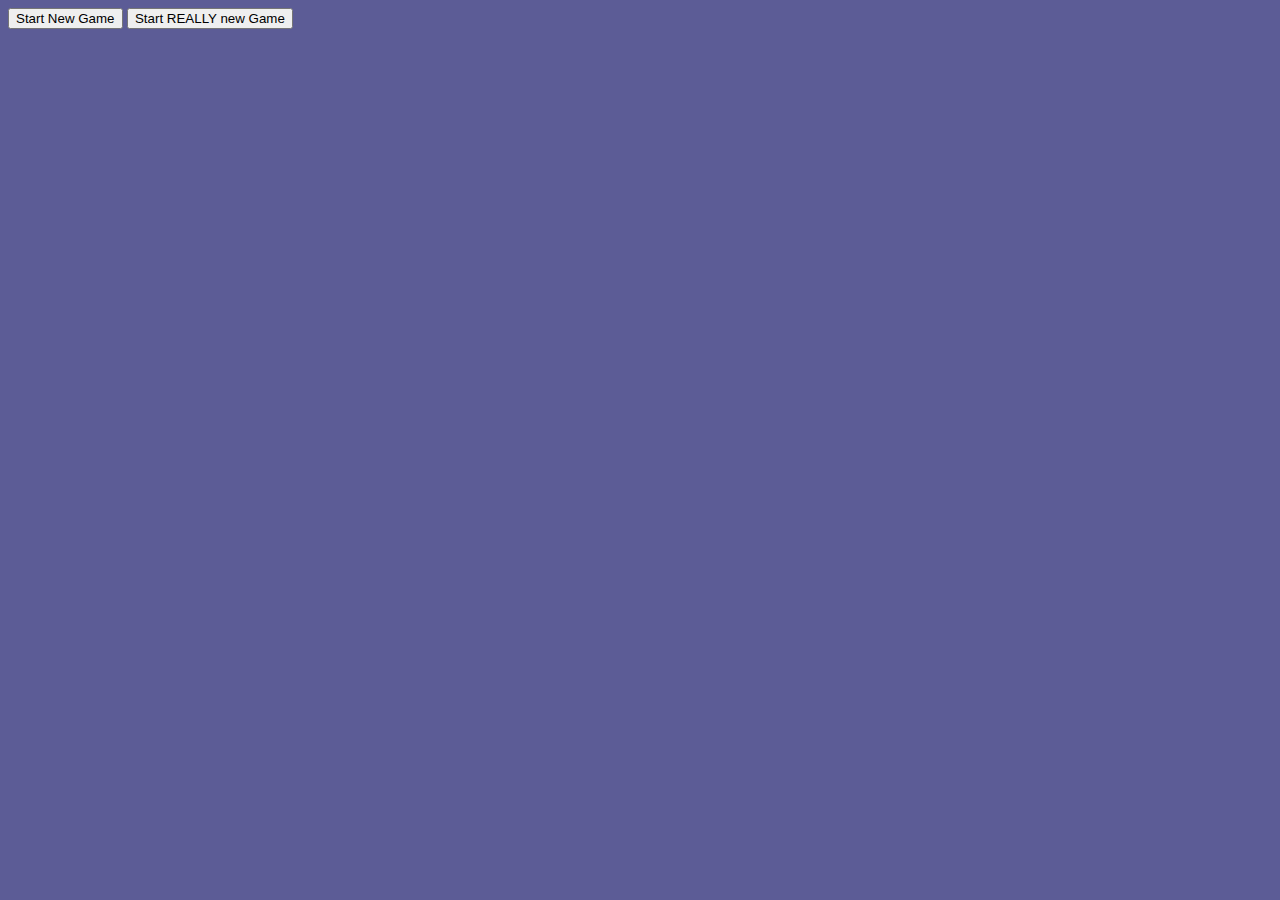
<file: index.html>
﻿<!DOCTYPE html>
<html>
<head>
    <meta charset="UTF-8">
    <title>Smite Quiz</title>
    <link rel="stylesheet" type="text/css" href="quiz.css">

</head>

<body>
<div id="startGame">
    <button type="submit" onclick="$quiz.loadGame('questions.json')" id="upload-button">Start New Game</button>
    <button type="submit" onclick="$quiz.loadNewGame('questions.json')">Start REALLY new Game</button>
</div>
<div style="display: none;" id="pointLayout">
    <table id="pointTable">
        <thead>
        <tr class="header-row">
            <td>10</td>
            <td>20</td>
            <td>30</td>
            <td>40</td>
        </tr>
        </thead>
        <tbody class="game-cell">
        </tbody>
    </table>
    <div id="question" style="display: none;">
        <button onclick="$quiz.clearAndReturn();">Back</button>
        <h3 style="display: none;" id="submitter-text" class="submitter-text">Submitted by: Drastic Actions</h3>
        <h2 id="question-text" class="question-text">What unique sword is found in Lake Cave?</h2>
        <div data-correct="false" id="1" class="answer">Insect Crush</div>
        <div data-correct="true" id="2" class="answer">Insect Crush 2</div>
        <div data-correct="false" id="3" class="answer">Insect Crush 3</div>
        <div data-correct="false" id="4" class="answer">Insect Crush 4</div>
        <div style="margin: 5px;">
            <div id="timespan"></div>
            <input type="button" value="Start" onclick="countdown()">
            <input type="button" value="Stop" onclick="cdpause()">
            <input type="button" value="Reset" onclick="cdreset()">
        </div>
        <div style="display: none;" class="right-answer-choice">RIGHT!<div class="doughnut"></div></div>
        <div style="display: none;" class="wrong-answer-choice">WRONG!
            <div class="cross"></div>
        </div>
        <div class="hiddent-content">
            <div id="question-number"></div>
            <div id="question-comment"></div>
        </div>
    </div>
</div>
    <script src="https://ajax.googleapis.com/ajax/libs/jquery/2.1.3/jquery.min.js"></script>
    <script src="quiz.js"></script>
<script>
    var add;
    var ts, timespan;
    var CCOUNT = 15;

    var t, count, isPlaying = false;

    function cddisplay() {
        // displays time in span
        document.getElementById('timespan').innerHTML = count;
    };

    function countdown() {
        // starts countdown
        cddisplay();
        if (!isPlaying) {
            isPlaying = true;
            $('#think-music')[0].play();
        }
        if (count === 0) {
            // time is up
            clearTimeout(t);
            $quiz.isCorrect(false);
            cdreset();
        } else {
            count--;
            t = setTimeout("countdown()", 1000);
        }
    };

    function cdpause() {
        // pauses countdown
        isPlaying = false;
        clearTimeout(t);
        $('#think-music')[0].pause();
    };

    function cdreset() {
        // resets countdown
        cdpause();
        $('#think-music')[0].currentTime = 0;
        count = CCOUNT;
        cddisplay();
    };

    window.onload = function() {
        cdreset();
    }
</script>
<audio id="think-music" preload>
    <source src="familythink.mp3" />
</audio>
<audio id="right-sound" preload>
    <source src="right.wav"/>
</audio>
<audio id="wrong-sound" preload>
<source src="wrong.wav" />
</audio>
</body>
</html>
</file>
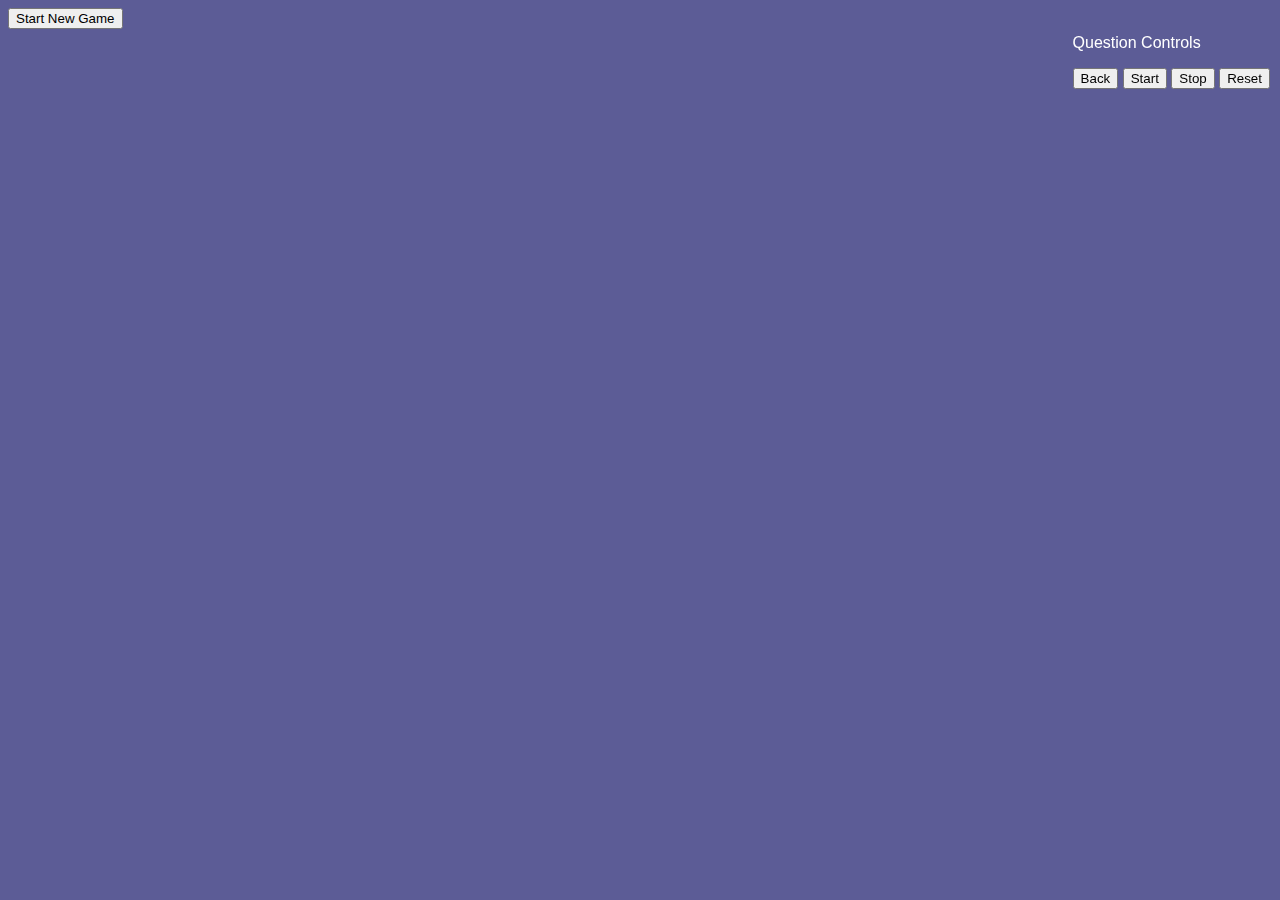
<file: quiz.html>
<!DOCTYPE html>
<html>

<head>
    <meta charset="UTF-8">
    <title>Smite Quiz v2</title>
    <link rel="stylesheet" type="text/css" href="quiz.css">
</head>

<body>
    <div id="question-controls" style="position: fixed; right: 0px;">
        <p style="color: white;">Question Controls</p>
        <button id="question-back" onclick="$quiz.clearAndReturn();">Back</button>
        <input type="button" value="Start" onclick="countdown()">
        <input type="button" value="Stop" onclick="cdpause()">
        <input type="button" value="Reset" onclick="cdreset()">
    </div>
    <div id="startGame">
        <button type="submit" onclick="$quiz.loadNewGame('questions.json')">Start New Game</button>
    </div>
    <div style="display: none;" id="pointLayout">
        <table id="pointTable">
            <thead>
                <tr class="header-row">
                    <td>10</td>
                    <td>20</td>
                    <td>30</td>
                    <td>40</td>
                </tr>
            </thead>
            <tbody class="game-cell">
                <tr>
                    <td class="game-select-question" data-question-number="0" id="question-0"></td>
                    <td class="game-select-question" data-question-number="3" id="question-3"></td>
                    <td class="game-select-question" data-question-number="6" id="question-6"></td>
                    <td class="game-select-question" data-question-number="9" id="question-9"></td>
                </tr>
                <tr>
                    <td class="game-select-question" data-question-number="1" id="question-1"></td>
                    <td class="game-select-question" data-question-number="4" id="question-4"></td>
                    <td class="game-select-question" data-question-number="7" id="question-7"></td>
                    <td class="game-select-question" data-question-number="10" id="question-10"></td>
                </tr>
                <tr>
                    <td class="game-select-question" data-question-number="2" id="question-2"></td>
                    <td class="game-select-question" data-question-number="5" id="question-5"></td>
                    <td class="game-select-question" data-question-number="8" id="question-8"></td>
                    <td class="game-select-question" data-question-number="11" id="question-11"></td>
                </tr>
            </tbody>
        </table>
        <div id="question" style="display: none;">
            <div>
                <h3 style="display: none;" class="submitter-text"><span id="question-number"></span>. Submitted by: <span id="submitter-text"></span></h3>
                <h2 id="question-text">What unique sword is found in Lake Cave?</h2>
                <table id="answers">
                    <tr>
                        <td data-correct="false" id="1" class="answer">Insect Crush</td>
                    </tr>
                    <tr>
                        <td data-correct="true" id="2" class="answer">Insect Crush 2</td>
                    </tr>
                    <tr>
                        <td data-correct="false" id="3" class="answer">Insect Crush 3</td>
                    </tr>
                    <tr>
                        <td data-correct="false" id="4" class="answer">Insect Crush 4</td>
                    </tr>
                </table>
                <div style="margin: 5px;">
                    <div id="timespan"></div>
                </div>
                <div style="display: none;" class="right-answer-choice">RIGHT!
                    <div class="doughnut"></div>
                </div>
                <div style="display: none;" class="wrong-answer-choice">WRONG!
                    <div class="cross"></div>
                </div>
                <div class="hiddent-content">
                    <div id="question-comment"></div>
                </div>
            </div>
        </div>
    </div>
    <script src="https://ajax.googleapis.com/ajax/libs/jquery/2.1.3/jquery.min.js"></script>
    <script src="quiz.js"></script>
    <script>
        var add;
    var ts, timespan;
    var CCOUNT = 15;
    var t, count, isPlaying = false;
    function cddisplay() {
        // displays time in span
        document.getElementById('timespan').innerHTML = count;
    };
    function countdown() {
        // starts countdown
        cddisplay();
        if (!isPlaying) {
            isPlaying = true;
            $('#think-music')[0].play();
        }
        if (count === 0) {
            // time is up
            clearTimeout(t);
            $quiz.isCorrect(false);
            cdreset();
        } else {
            count--;
            t = setTimeout("countdown()", 1000);
        }
    };
    function cdpause() {
        // pauses countdown
        isPlaying = false;
        clearTimeout(t);
        $('#think-music')[0].pause();
    };
    function cdreset() {
        // resets countdown
        cdpause();
        $('#think-music')[0].currentTime = 0;
        count = CCOUNT;
        cddisplay();
    };
    window.onload = function() {
        cdreset();
    }

    </script>
    <audio id="think-music" preload>
        <source src="familythink.mp3" />
    </audio>
    <audio id="right-sound" preload>
        <source src="right.mp3" />
    </audio>
    <audio id="wrong-sound" preload>
        <source src="wrong.mp3" />
    </audio>
</body>

</html>
</file>
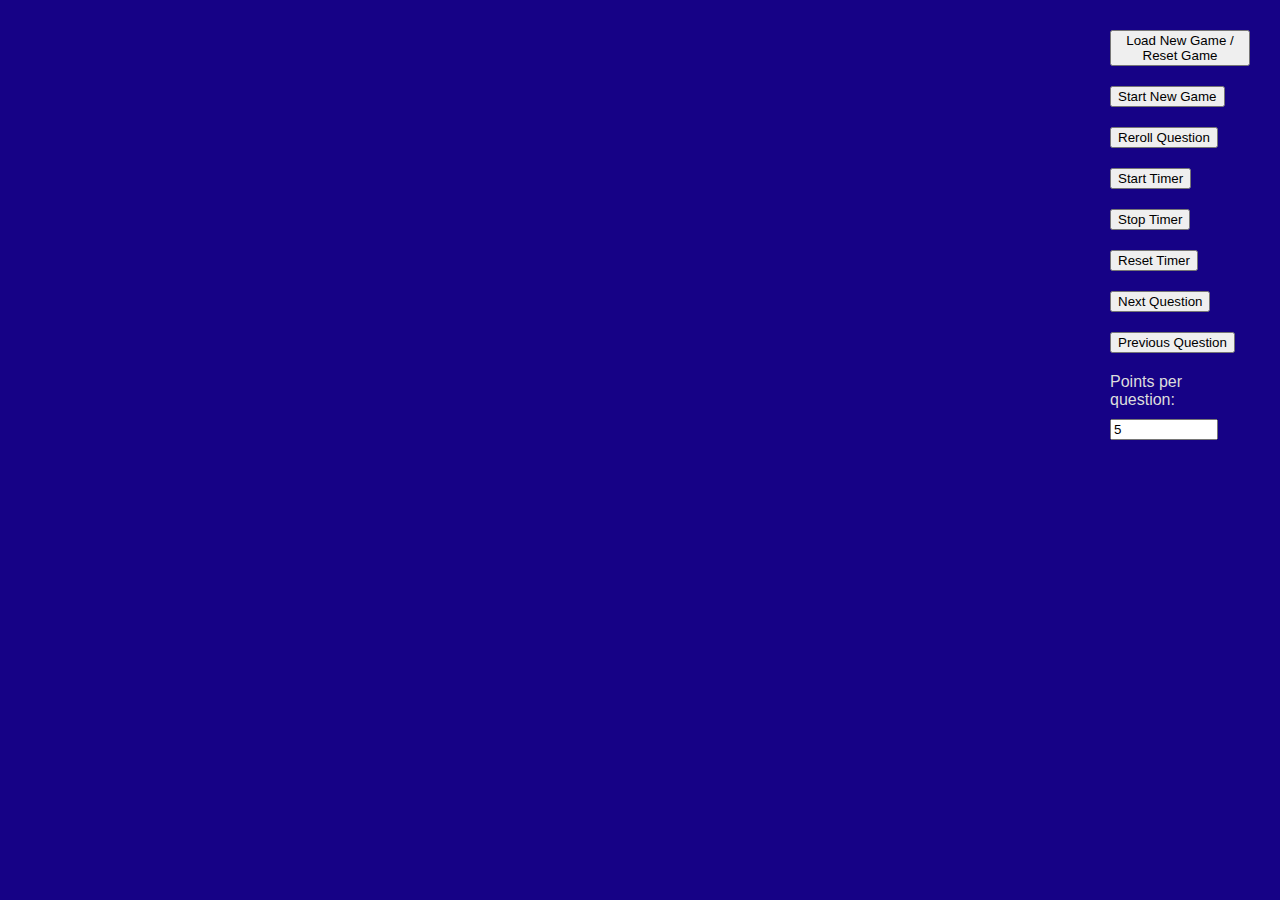
<file: quizblitz.html>
﻿<!DOCTYPE html>
<html>

<head>
    <meta charset="UTF-8">
    <title>Smite Quizzler Blitz</title>
    <link rel="stylesheet" type="text/css" href="quizblitz.css">
    <link href='https://fonts.googleapis.com/css?family=VT323' rel='stylesheet' type='text/css'>
</head>

<body>

    <main class="main">
        <div class="sidebar">
            <div class="question-button">
                <button type="submit" onclick="$quizblitz.loadNewGame('questions.json')">Load New Game / Reset Game</button>
            </div>
            <div class="question-button">
                <button type="submit" onclick="$quizblitz.startNewGame()">Start New Game</button>
            </div>
            <div class="question-button">
                <button type="submit" onclick="$quizblitz.rerollQuestion()">Reroll Question</button>
            </div>
            <div class="question-button">
                <input type="button" value="Start Timer" onclick="countdown()">
            </div>
            <div class="question-button">
                <input type="button" value="Stop Timer" onclick="cdpause()">
            </div>
            <div class="question-button">
                <input type="button" value="Reset Timer" onclick="cdreset()" />
            </div>
            <div class="question-button">
                <button type="submit" onclick="$quizblitz.nextQuestion()">
                    Next Question
                </button>
            </div>
            <div class="question-button">
                <button type="submit" onclick="$quizblitz.previousQuestion()">
                    Previous Question
                </button>
            </div>
            <div class="question-button">
                <p>Points per question: </p>
                <input style="width: 100px;" type="number" id="points-per-question" value="5" />
            </div>
            <div class="normal-text" style="margin: 5px;">
                <div id="question-comment"></div>
            </div>
        </div>

        <div style="display: none;" class="main-content">
            <div class="game-board">
                <div class="questions">
                    <div style="display: none;" id="title-screen">
                        <h1 class="title-title">Quizzler Blitz</h1>
                        <h2 id="quiz-open-text" class="title-title"></h2>
                    </div>
                    <div style="display: none;" id="question-template">
                        <h2 id="question-title">Q#285: Where are they now?</h2>
                        <div class="other-info">
                            <h3 style="display: none; text-align: center;" class="submitter-text">Submitted by: <span id="submitter-text"></span></h3>
                        </div>
                        <h3 id="question-text">Which of these characters is least likely to start a car wash business in Delaware in 2018?</h3>
                        <div class="answers-container">
                            <table id="answers">
                                <tr>
                                    <td data-correct="false" id="1" class="answer">Insect Crush</td>
                                </tr>
                                <tr>
                                    <td data-correct="true" id="2" class="answer">Insect Crush 2</td>
                                </tr>
                                <tr>
                                    <td data-correct="false" id="3" class="answer">Insect Crush 3</td>
                                </tr>
                                <tr>
                                    <td data-correct="false" id="4" class="answer">Insect Crush 4</td>
                                </tr>
                            </table>
                            <div class="timer">
                                <div id="timespan"></div>
                            </div>
                        </div>
                    </div>
                </div>
                <div class="completed-answers">
                    <div class="question-bubble-outline">
                        <div class="question-bubble" id="question-bubble-0">
                            <div id="question-point-total-0"></div>
                        </div>
                    </div>
                    <div class="question-bubble-outline">
                        <div class="question-bubble" id="question-bubble-1">
                            <div id="question-point-total-1"></div>
                        </div>
                    </div>
                    <div class="question-bubble-outline">
                        <div class="question-bubble" id="question-bubble-2">
                            <div id="question-point-total-2"></div>
                        </div>
                    </div>
                    <div class="question-bubble-outline">
                        <div class="question-bubble" id="question-bubble-3">
                            <div id="question-point-total-3"></div>
                        </div>
                    </div>
                </div>
            </div>
        </div>
    </main>
<script src="https://ajax.googleapis.com/ajax/libs/jquery/2.1.3/jquery.min.js"></script>
<script src="quizblitz.js"></script>
<script>
    var add;
    var ts, timespan;
    var CCOUNT = 15;
    var t, count, isPlaying = false;

    function cddisplay() {
        // displays time in span
        document.getElementById('timespan').innerHTML = count;
    };

    function countdown() {
        // starts countdown
        
        cddisplay();
        if (!isPlaying) {
            isPlaying = true;
            $('.timer').show();
            $('#think-music')[0].play();
        }
        if (count === 0) {
            // time is up
            clearTimeout(t);
            $quizblitz.isCorrect(false);
            cdreset();
        } else {
            count--;
            t = setTimeout("countdown()", 1000);
        }
    };

    function cdpause() {
        // pauses countdown
        isPlaying = false;
        clearTimeout(t);
        $('#think-music')[0].pause();
    };

    function cdreset() {
        // resets countdown
        $('.timer').hide();
        cdpause();
        $('#think-music')[0].currentTime = 0;
        count = CCOUNT;
        cddisplay();
    };

    window.onload = function() {
        cdreset();
    }

</script>
<audio id="think-music" preload>
    <source src="familythink.mp3"/>
</audio>
<audio id="right-sound" preload>
    <source src="right.mp3"/>
</audio>
<audio id="wrong-sound" preload>
    <source src="wrong.mp3"/>
</audio>
</body>

</html>
</file>
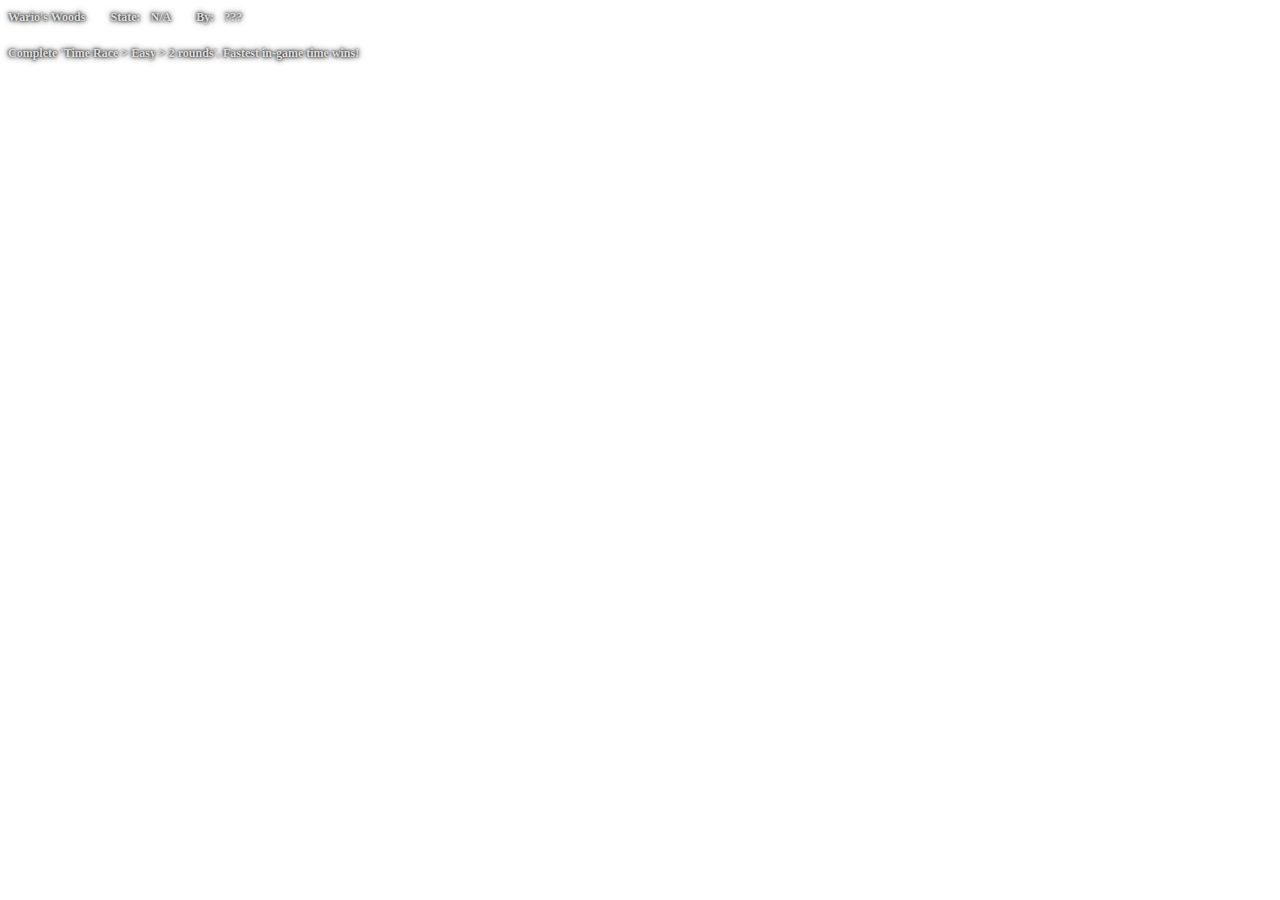
<file: vgcfb.html>
<!DOCTYPE html>
<html>
<head>

    <title>Team Battles</title>
    <meta name=viewport content="width=device-width, initial-scale=1.0, maximum-scale=1.0, user-scalable=no">
    <link href='https://fonts.googleapis.com/css?family=Sigmar+One' rel='stylesheet' type='text/css'>
    <style>
 
        body {
            background-color: rgba(0, 0, 0, 0);
            overflow: hidden;
        }
		
        div .info{
			color: #dddddd;
			text-shadow: 0 0 3px #000000, 0 0 6px #000000;
            display: block;
            float: left;
			font-size: 12px;
			font-family: Verdana;
			height: 12px;
			padding-top: 2px;
        }
    </style>
</head>
<body>
    <audio autoplay>
        <source src="Ding.mp3" type="audio/mpeg">
    </audio>
    <div class="spacer"></div>
 
    <div id="navContent">
<div style="width:360px;height:110px;">
 <div style = "width: 100%; height: 100%;display: inline-block;">
 
				<div class ="info" style="padding-left: 0px; font-weight: bold;" id="0-game-name">Game</div>

				<div class ="info" style="padding-left: 25px; font-weight: bold;">State: </div>
				<div class = "info" style="padding-left: 10px;font-weight: bold;" id="state-slot">None</div>
				<div class ="info" style="padding-left: 25px; font-weight: bold;">By: </div>
				<div class = "info" style="padding-left: 10px;font-weight: bold;" id="submitter">Name</div>				
				<div class = "info" style="width: 10px;"></div>
			
				<br><br>

			<!-- <div class ="info" style="font-weight: bold;">Details: </div> !-->
                <div class ="info" style="padding-left: 0px;font-weight: bold;"id="challenge-details">Stuff</div>
				
			<!--	<div class ="info" style="padding-left: 0px; font-weight: bold;" id="0-challenge">TB#</div>!-->

			<!---	<div class = "info" style="width: 10px; border-right: thick double #888888; border-bottom: thick double #888888;border-top: thick double #888888;"></div> !-->
    </div>
</div>
	
<script src="https://ajax.googleapis.com/ajax/libs/jquery/2.1.3/jquery.min.js"></script>
<script>
    var isCalled = false;
	function isNotGenesis(value) {
		return value.GameConsole.indexOf("Genesis") <= -1;
	}
	function isSaveState(value) {
		return value.SaveStateDownloadLocation.indexOf("X") > -1;
	}
    $challenge = {
        loadJSON: function (path, callback) {
            var xobj = new XMLHttpRequest();
            xobj.overrideMimeType("application/json");
            xobj.open('GET', path, true);
            xobj.onreadystatechange = function () {
                if (xobj.readyState == 4 && xobj.status == "200") {
                    callback(xobj.responseText);
                }
            };
            xobj.send(null);
        },
        loadGame: function (path) {
            if (!isCalled) {
                isCalled = true;
                $challenge.loadJSON(path, function (response) {
                    var challenges = JSON.parse(response);
					var filteredChallenges = challenges.filter(isNotGenesis);
				    filteredChallenges = filteredChallenges.filter(isSaveState);
                    // $('#navContent')
                    for (var i = 0; i < 1; i++) {
                        var challenge = filteredChallenges[Math.floor(Math.random() * filteredChallenges.length)];
                        $('#' + i + '-game-name').text(challenge.GameTitle);
						$('#' + i).text(challenge.GameTitle);
						$('#' + i + '-challenge').text(challenge.TBKey);
						$('#game-console').text(challenge.GameConsole)
						$('#submitter').text(challenge.Submitter)
						$('#challenge-details').text(challenge.ChallengeDetails)
						$('#state-slot').text(challenge.Stateslot)
                    }
                });
            }
        }
    }
    window.onload = function () {
        $challenge.loadGame('TB challenges.json');
    }
</script>
</body>
</html>
</file>
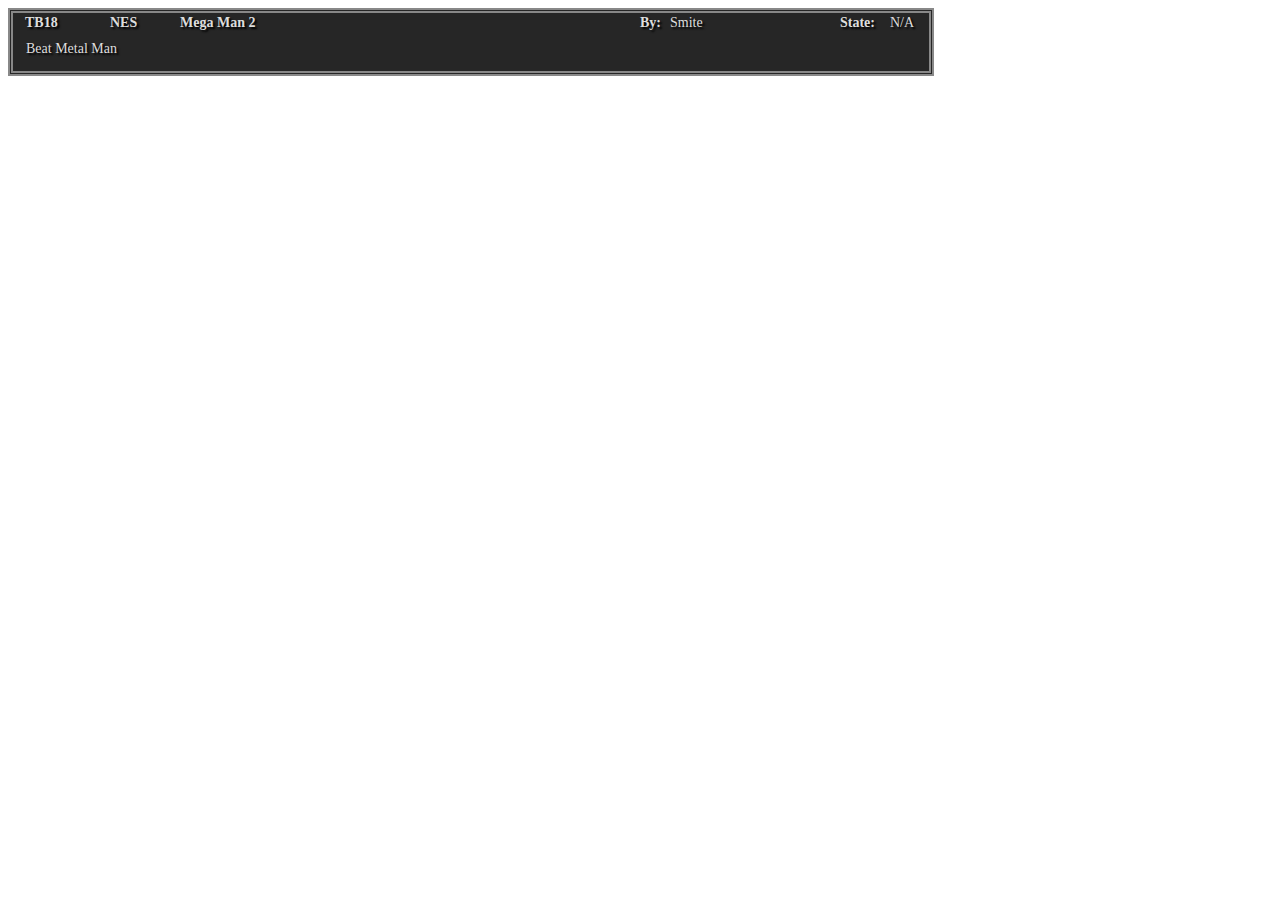
<file: vgctb.html>
<!DOCTYPE html>
<html>
	<head>

		<title>Team Battles</title>
		<meta name=viewport content="width=device-width, initial-scale=1.0, maximum-scale=1.0, user-scalable=no">
		<link href='https://fonts.googleapis.com/css?family=Sigmar+One' rel='stylesheet' type='text/css'>
		<style>

			body {
				background-color: rgba(0, 0, 0, 0);
				overflow: hidden;
			}

			div .info{
				color: #dddddd;
				text-shadow: 2px 2px 2px #000000;
				display: block;
				float: left;
				font-size: 14px;
				font-family: Verdana;
				height: 20px;
				padding-top: 2px;
				background-color: rgba(0, 0, 0, .0);
			}

			#challenge-details {
				position: absolute;
				top: 35px;
				padding: 16px 3px 3px 3px;
				height: auto;
				width: 890px;
				transform: translateY(-30%);
			}

			#\30-challenge {
				font-weight: bold;
				position: absolute;
				left: 25px;
			}
			#game-console {
				font-weight: bold;
				position: absolute;
				left: 110px;
			}
			#\30-game-name {
				font-weight: bold;
				position: absolute;
				left: 180px;
			}
			#by-heading {
				font-weight: bold;
				position: absolute;
				left: 640px;
			}
			#submitter {
				position: absolute;
				left: 670px;
			}
			#state-heading {
				font-weight: bold;
				position: absolute;
				left: 840px;
			}
			#state-slot {
				position: absolute;
				left: 890px;
			}

			#navContent {
				transition-property: opacity;
				transition-duration: 0.5s;
			}
		</style>
	</head>
	<body>
		<audio autoplay>
			<source src="Ding.mp3" type="audio/mpeg">
		</audio>
		<div class="spacer"></div>

		<div id="navContent">
			<div style="width:1280px;">
				<div style = "width: 70%; height: 58px; display: inline-block; padding-left: 10px; padding-right: 10px; border: thick double #888888;background-color: rgba(0, 0, 0, .85);">

					<div class="info" id="0-challenge">TB#</div>
					<div class="info" id="game-console"></div>
					<div class="info" id="0-game-name">Game</div>

					<div class="info" id="by-heading">By: </div>
					<div class="info" id="submitter">Name</div>

					<div class="info" id="state-heading">State: </div>
					<div class="info" id="state-slot">None</div>				

					<div class="info" id="challenge-details">Stuff</div>
				</div>
			</div>
		</div>

		<script src="https://ajax.googleapis.com/ajax/libs/jquery/2.1.3/jquery.min.js"></script>
		<script>
			var isCalled = false;
			function isNotGenesis(value) {
				return value.GameConsole.indexOf("Genesis") <= -1;
			}
			function isSaveState(value) {
				return value.SaveStateDownloadLocation.indexOf("X") > -1;
			}
			$challenge = {
				loadJSON: function (path, callback) {
					var xobj = new XMLHttpRequest();
					xobj.overrideMimeType("application/json");
					xobj.open('GET', path, true);
					xobj.onreadystatechange = function () {
						if (xobj.readyState == 4 && xobj.status == "200") {
							callback(xobj.responseText);
						}
					};
					xobj.send(null);
				},
				loadGame: function (path) {
					if (!isCalled) {
						isCalled = true;
						$challenge.loadJSON(path, function (response) {
							var challenges = JSON.parse(response);
							var filteredChallenges = challenges.filter(isNotGenesis);
							filteredChallenges = filteredChallenges.filter(isSaveState);
							// $('#navContent')
							for (var i = 0; i < 1; i++) {
								var challenge = filteredChallenges[Math.floor(Math.random() * filteredChallenges.length)];
								$('#' + i + '-game-name').text(challenge.GameTitle);
								$('#' + i).text(challenge.GameTitle);
								$('#' + i + '-challenge').text(challenge.TBKey);
								$('#game-console').text(challenge.GameConsole);
								$('#submitter').text(challenge.Submitter);
								$('#challenge-details').text(challenge.ChallengeDetails);
								$('#state-slot').text(challenge.Stateslot);
							}
						});
					}
				}
			};
			window.onload = function () {
				setTimeout(function () {
					$('#navContent')[0].style.opacity = 0;
				}, 240000);
				$challenge.loadGame('TB challenges.json');
			};
		</script>
	</body>
</html>
</file>
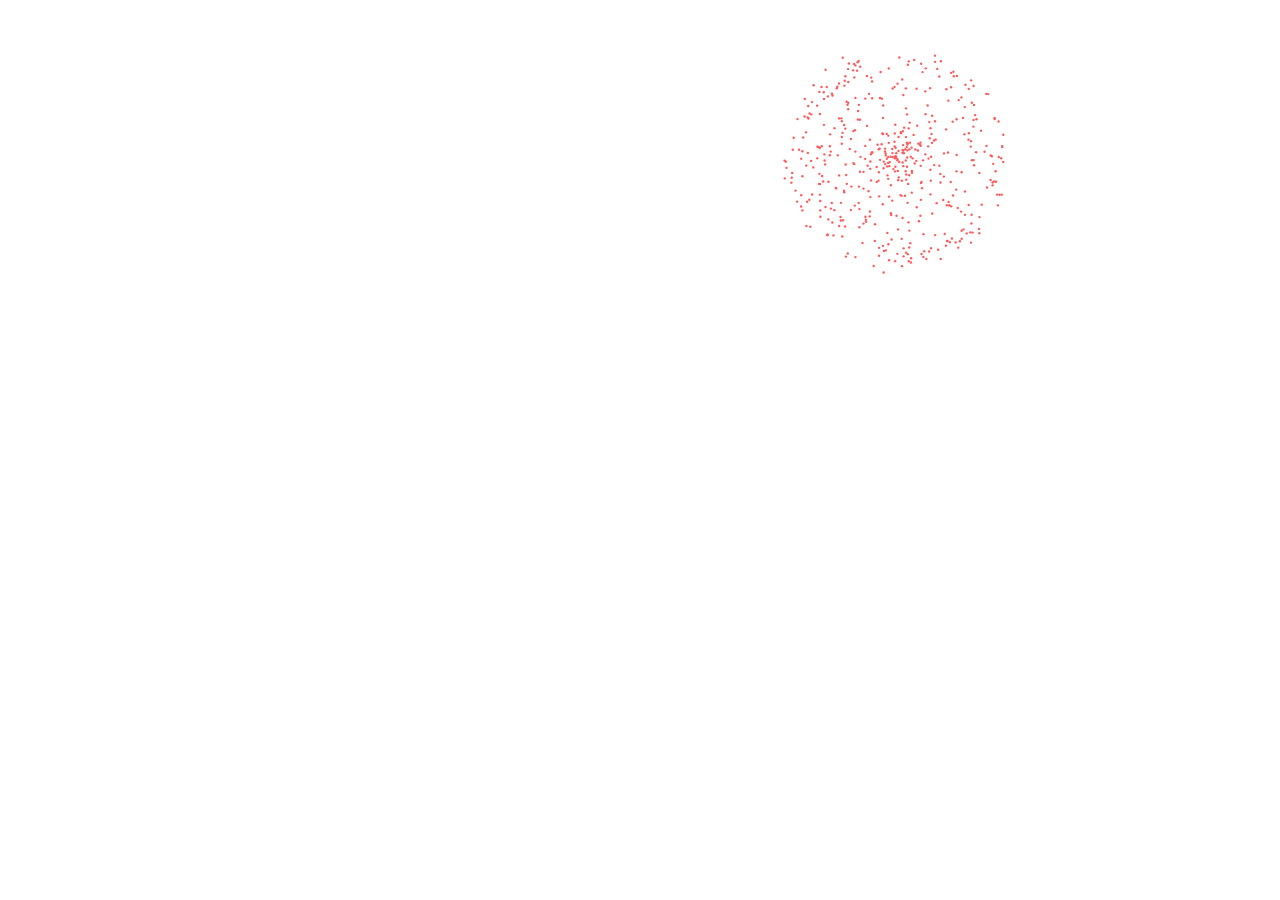
<file: victory/red.html>
<!DOCTYPE HTML>
<html>
  <head>
    <meta charset="UTF-8">
    <title>Victory</title>
    <link rel="stylesheet" type="text/css" href="victory.css">
  </head>
  <body>
    <div id="viewport" style="width: 1280px; height: 720px;">
      <canvas id="sky" width="1280" height="720"></canvas>
      <div class="marquee">
        <img src="snail.gif">
        <div id="banner" class="red">Red team wins!</div>
      </div>
    </div>
    <script type="text/javascript" src="http://code.jquery.com/jquery-1.11.1.min.js"></script>
    <script type="text/javascript" src="victory.js" charset="UTF-8"></script>
    <script type="text/javascript">
        $(function() {
            var anim = animate('#sky', 0); // hue = 0 degrees (red)
            setTimeout(function() { anim.stopLaunch(); }, 125000); // stop fireworks launch after 10 seconds
            setTimeout(function() { anim.stop(); }, 125000); // stop all animation after 15 seconds
        });
    </script>
  </body>
</html>
</file>
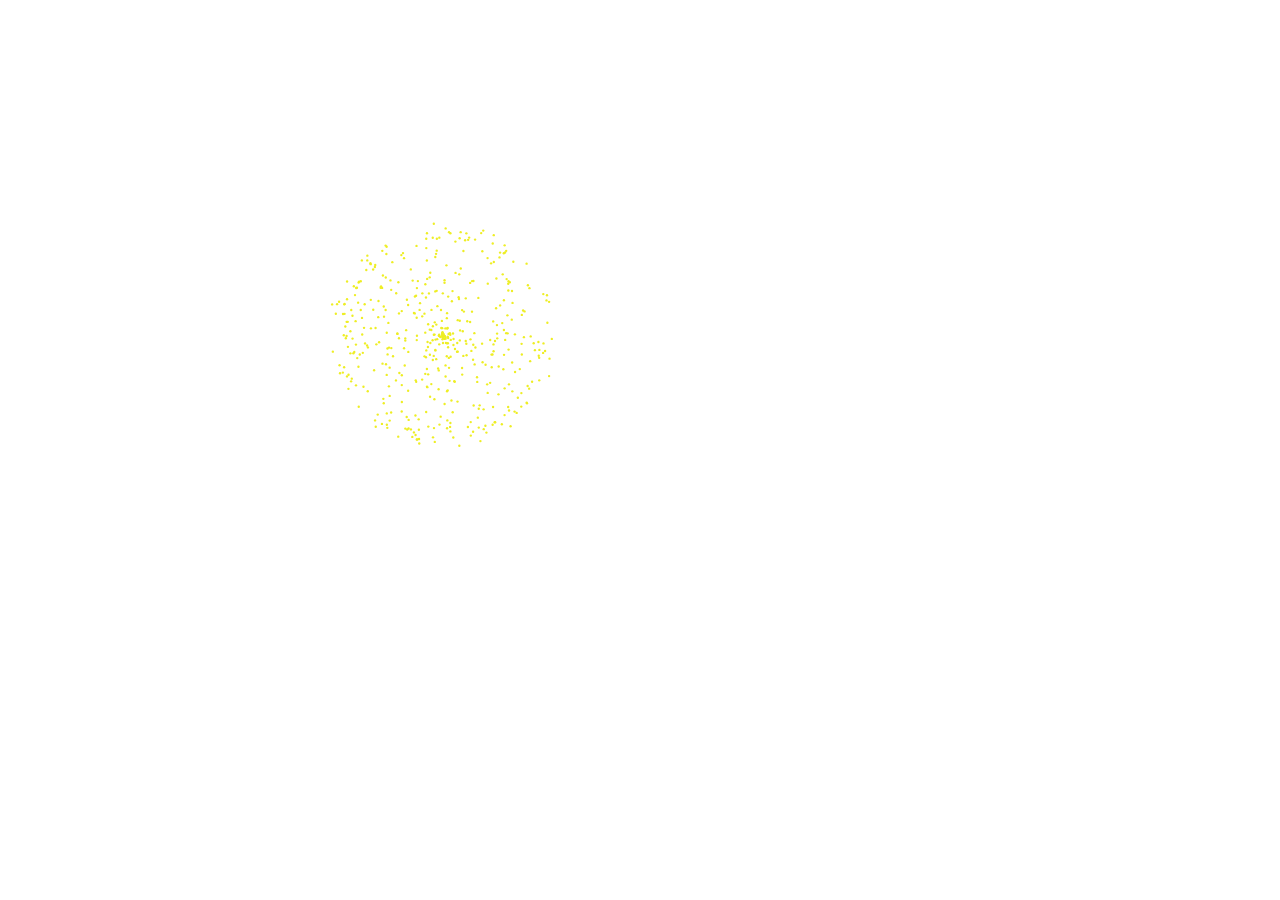
<file: victory/yellow.html>
<!DOCTYPE HTML>
<html>
  <head>
    <meta charset="UTF-8">
    <title>Victory</title>
    <link rel="stylesheet" type="text/css" href="victory.css">
  </head>
  <body>
    <div id="viewport" style="width: 1280px; height: 720px;">
      <canvas id="sky" width="1280" height="720"></canvas>
      <div class="marquee">
        <img src="snail.gif">
        <div id="banner" class="yellow">Yellow team wins!</div>
      </div>
    </div>
    <script type="text/javascript" src="http://code.jquery.com/jquery-1.11.1.min.js"></script>
    <script type="text/javascript" src="victory.js" charset="UTF-8"></script>
    <script type="text/javascript">
        $(function() {
            var anim = animate('#sky', 60); // hue = 60 degrees (yellow)
            setTimeout(function() { anim.stopLaunch(); }, 125000); // stop fireworks launch after 10 seconds
            setTimeout(function() { anim.stop(); }, 125000); // stop all animation after 15 seconds
        });
    </script>
  </body>
</html>
</file>
<file: quiz.css>
td {
            width: 200px;
            text-align: center;
        }
		
		body{
			width: 600px;
		}

        .header-row {
            font-size: 60px;
            color: white;
            text-shadow: -1px 0 black, 0 1px black, 1px 0 black, 0 -1px black;
        }

        #pointTable {
            table-layout: fixed;
            width: 200px;
        }

        td.game-select-question {
            cursor: pointer;
            width: 200px;
            height: 150px;
            max-height: 150px;
            margin: 5px;
            padding-left: 10px;
            padding-right: 10px;
            font-size: 24px;
			font-weight: bold;
			text-shadow: 2px 2px 0 rgba(0,0,0,0.5);
            background: linear-gradient(to bottom, #55f, #00c, #0000a3, #000066);
            box-shadow: #000000 0px 0px 6px inset;
            border-radius: 7px;
            border: 1px solid black;
            color: white;
            vertical-align: middle !important;
            overflow: hidden;
            word-wrap: break-word;
        }

        .game-cell .answered-right{
            background: linear-gradient(to bottom, #5a5, #070, #070, #204020);
            color: white;
        }

        .game-cell .answered-wrong{
            background: linear-gradient(to bottom, #333, #000, #000, #000000);
            color: red;
        }

        body {
            background-color: rgb(92, 92, 150);
            font-family:Helvetica, Arial, sans-serif;
        }

        #question-text {
            font-size:30px;
			display: table-cell;
            max-height:100px;
            color:white;
        }

        .submitter-text {
            font-size:21px;
            color:white;
            margin-top: 5px;
        }
        .right-answer-choice{
            width:150px;
            padding:5px;
            font-size:30px;
            color:#FFFFCC;
            background-color:#009900;
            text-align:center;
            }
        .wrong-answer-choice{
            width:150px;
            padding:5px;
            font-size:30px;
            color:#FFFFCC;
            background-color:#CC3300;
            text-align:center;
         }

		 #answers {
			border-collapse: separate;
			border-spacing: 15px;
		 }
        .answer {
            width:500px;
            max-height:60px;
            margin:15px;
            font-size:26px;
			text-align: left;
            color:#FFFFFF; 
            padding:2px;
            padding-left:10px;
            border: 2px solid white;
            cursor:pointer;
            background-color:#3399FF;
         }

        .answer.show-wrong {
            background-color:#CC3300;
            color: black;
        }

        .answer.show-correct {
            background-color:#009900;
        }

        .doughnut { 
            border: 10px solid white;
            border-radius: 20px;
            height:20px;
            width:20px;
            margin: auto;
        }
        .cross {
            transform: rotate(45deg);
             margin: auto;
            width: 40px;
            height: 40px;
            background: linear-gradient(to bottom, transparent 35%, black 35%, black 65%,  transparent 65%),
                linear-gradient(to right, transparent 35%, black 35%, black 65%, transparent 65%);

        }
        #timespan {
            color: white;
            font-size: 30px;
            margin: 15px;
        }
        .hiddent-content {
            color: white;
            font-size: 17px;
        }
		
		#question-controls {
			margin: 10px;
		}
</file>
<file: quizblitz.css>
body {
  margin: 0;
  padding: 0;
}

p {
  margin: 0 0 10px 0;
}

.header, .footer {
  background: #eee;
  padding: 10px;
}

.main {
  display: flex;
  flex-direction: row-reverse;
}

.main-content, .sidebar {
  padding: 10px;
}

.sidebar a {
  color: #fff;
  display: block;
}

.main-content {
    flex: 1;
  }

td {
    width: 200px;
    text-align: center;
}

.question-button {
    margin: 20px;
}

.question-bubble-outline {
    float: left;
    margin: 37px;
}

.completed-answers {
    margin-left: auto;
    margin-right: auto;
    width: 565px;
}

.sidebar {
    width: 180px;
  }

.header-row {
    font-size: 60px;
    color: #dddddd;
    text-shadow: -1px 0 black, 0 1px black, 1px 0 black, 0 -1px black;
}

#pointTable {
    table-layout: fixed;
    width: 200px;
}

.game-board {
    width: 600px;
}

td.game-select-question {
    cursor: pointer;
    width: 200px;
    height: 150px;
    max-height: 150px;
    margin: 5px;
    padding-left: 10px;
    padding-right: 10px;
    font-size: 24px;
    font-weight: bold;
    text-shadow: 2px 2px 0 rgba(0,0,0,0.5);
    background: linear-gradient(to bottom, #55f, #00c, #0000a3, #000066);
    box-shadow: #000000 0px 0px 6px inset;
    border-radius: 7px;
    border: 1px solid black;
    color: #dddddd;
    vertical-align: middle !important;
    overflow: hidden;
    word-wrap: break-word;
}

.game-cell .answered-right {
    background: linear-gradient(to bottom, #5a5, #070, #070, #204020);
    color: #dddddd;
}

.game-cell .answered-wrong {
    background: linear-gradient(to bottom, #333, #000, #000, #000000);
    color: red;
}

body {
    color: #dddddd;
    background-color: rgb(22, 2, 134);
    font-family:Helvetica, Arial, sans-serif;
}

.submitter-text {
    font-size: 21px;
    color: #dddddd;
    margin-top: 5px;
}

.right-answer-choice {
    width: 150px;
    padding: 5px;
    font-size: 30px;
    color: #FFFFCC;
    background-color: #009900;
    text-align: center;
}

.wrong-answer-choice {
    width: 150px;
    padding: 5px;
    font-size: 30px;
    color: #FFFFCC;
    background-color: #CC3300;
    text-align: center;
}

.answers-container {
    display: flex;
}

#answers {
    border-collapse: separate;
    border-spacing: 15px;
    flex: 0 0 80%;
}

.timer {
   flex: 1;
    margin-top: 60px;
}

.answer {
    width: 500px;
    max-height: 60px;
    margin: 15px;
    font-size: 23px;
    text-align: left;
    color: #FFFFFF;
    padding: 2px;
    padding-left: 10px;
    border: 2px solid #dddddd;
    cursor: pointer;
    background-color: #3399FF;
}

    .answer.show-wrong {
        background-color: #CC3300;
        color: black;
    }

    .answer.show-correct {
        background-color: #009900;
    }

.question-bubble {
  height: 60px;
  width: 60px;
  display: table-cell;
  text-align: center;
  vertical-align: middle;
  border-radius: 50%;
  background: #12CEFE;
    font-size: xx-large;
}

.questions {
    min-height: 350px;
}

#question-title {
    text-align: center;
}

.title-title {
    text-align: center;
}

#question-text {
    text-align: center;
}

.title-text {
    text-align: center;
}

.normal-text {
    font-family: Tahoma, Geneva, sans-serif;
}

.question-bubble.show-wrong {
        background-color: #CC3300;
    }

    .question-bubble.show-correct {
        background-color: #009900;
    }
.cross {
    transform: rotate(45deg);
    margin: auto;
    width: 40px;
    height: 40px;
    background: linear-gradient(to bottom, transparent 35%, black 35%, black 65%, transparent 65%), linear-gradient(to right, transparent 35%, black 35%, black 65%, transparent 65%);
}

#timespan {
    color: #dddddd;
    font-size: 65px;
    margin: 15px;
}

.hiddent-content {
    color: #dddddd;
    font-size: 17px;
}

#question-controls {
    margin: 10px;
}
</file>
<file: victory/victory.css>
div.marquee {
    white-space: nowrap;
    position: absolute;
    top: 60px;
	left: -1280px;
    -webkit-animation: flyby 15s linear /*infinite*/;
    animation: flyby 15s linear /*infinite*/;
}
@-webkit-keyframes flyby {
    from {
        left: 1280px;
    }
    to {
        left: -320px;
    }
}
@keyframes flyby {
    from {
        left: 1280px;
    }
    to {
        left: -320px;
    }
}
div.marquee img {
    display: inline-block;
}
div.marquee div {
    display: inline-block;
    position: relative;
    top: -0.8em;
    font: small-caps bold 18px Optima, Futura, sans-serif;
    background: orange;
    padding: 2px 10px;
}

#banner.red {
	background: red;
}
#banner.yellow {
	background: yellow;
}
</file>
